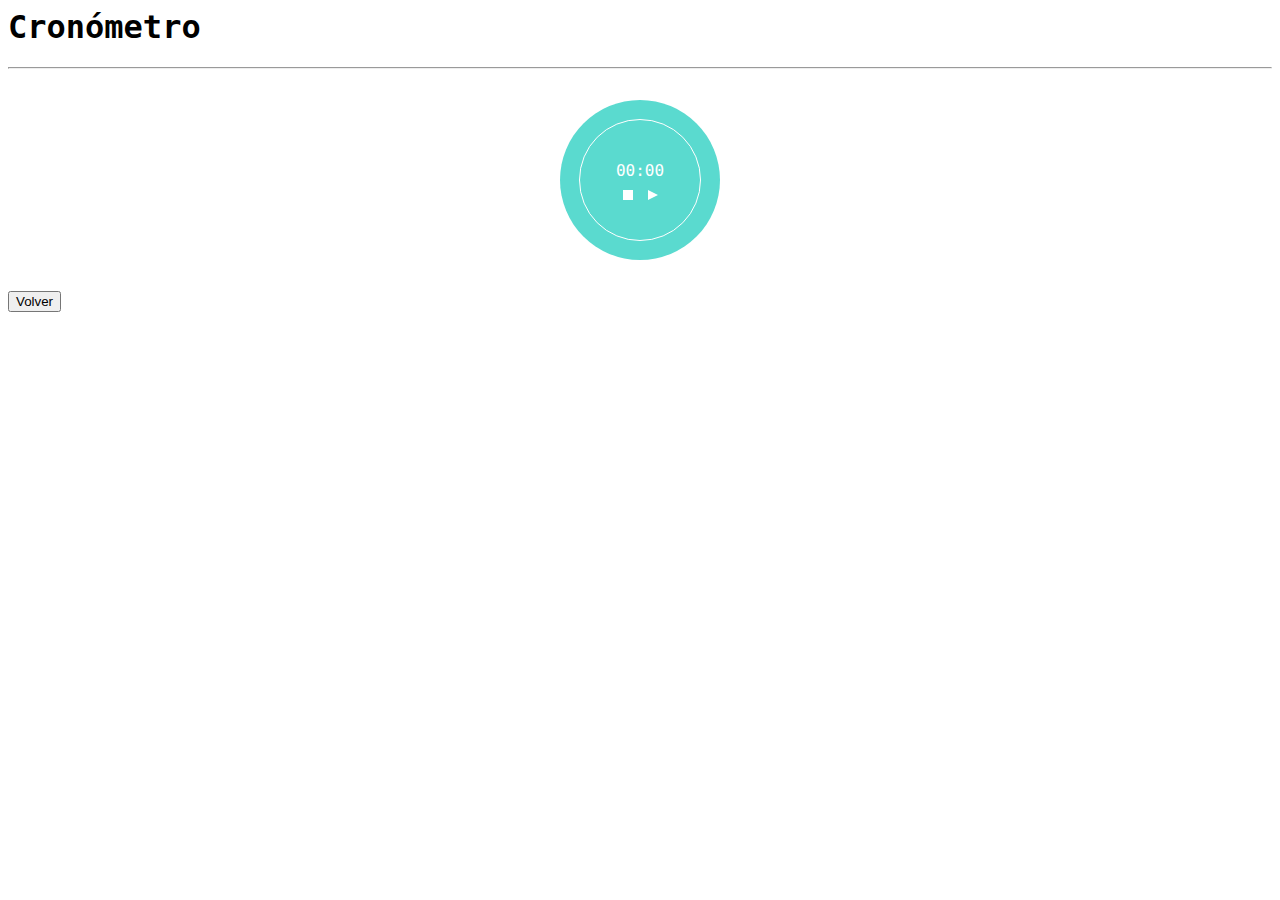
<file: paginas/cronometro.html>
<html lang="es">
<head>
    <meta charset="UTF-8">
    <meta http-equiv="X-UA-Compatible" content="IE=edge">
    <meta name="viewport" content="width=device-width, initial-scale=1.0">
    <meta name="description" content="Practico DOM y BOM">
    <meta name="keywords" content="DOM, BOM, JavaScript, ">
    <meta name="author" content="Fernando Perez">
    <link href="https://cdn.jsdelivr.net/npm/bootstrap@5.2.0/dist/css/bootstrap.min.css" rel="stylesheet" integrity="sha384-gH2yIJqKdNHPEq0n4Mqa/HGKIhSkIHeL5AyhkYV8i59U5AR6csBvApHHNl/vI1Bx" crossorigin="anonymous">
    <link rel="stylesheet" href="https://cdn.jsdelivr.net/npm/bootstrap-icons@1.5.0/font/bootstrap-icons.css">
    <link rel="stylesheet" href="/css/cronometro.css">
    <title>Cronometro</title>
</head>
<body>
    <main class="container">
        <h1 class="text-center">Cronómetro</h1>
        <hr>
        <div id="circulo">
            <div id="pararReloj" class="pararReloj">00:00</div>
            <div class="botones">
                <div class="stop" onclick="stop()"></div>
                <div id="play-pause" class="paused" onclick="playPause()"></div>
            </div>
        </div>
        <div id="segundosEsfera"></div>
        <div>
            <a href="/index.html"><button class="btn btn-outline-primary" type="submit">Volver</button></a>
        </div>
    </main>
    

<script src="https://cdn.jsdelivr.net/npm/bootstrap@5.2.0/dist/js/bootstrap.bundle.min.js" integrity="sha384-A3rJD856KowSb7dwlZdYEkO39Gagi7vIsF0jrRAoQmDKKtQBHUuLZ9AsSv4jD4Xa" crossorigin="anonymous"></script>
<script src="/js/cronometro.js"></script>
</body>
</html>
</file>
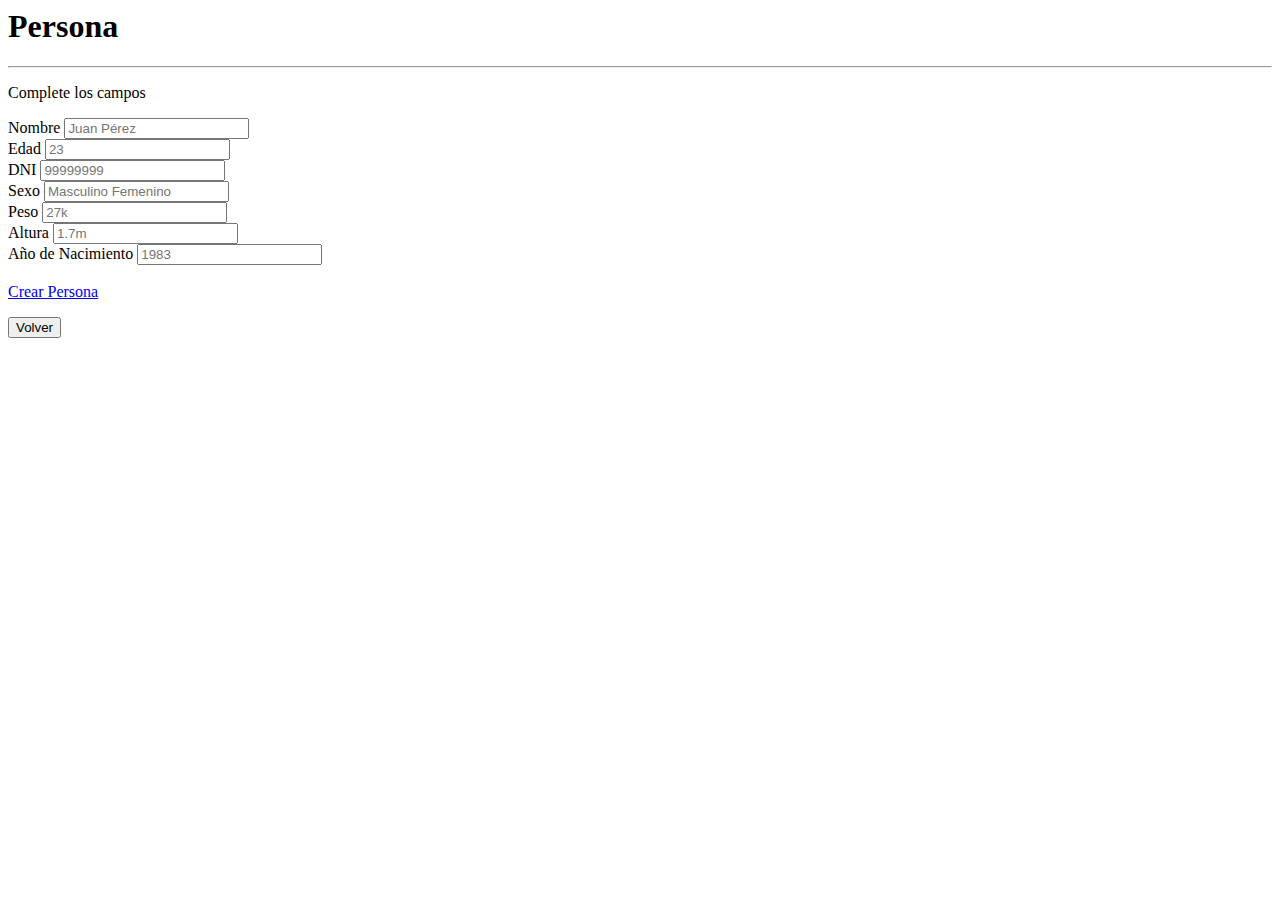
<file: paginas/generaciones.html>
<html lang="es">
<head>
    <meta charset="UTF-8">
    <meta http-equiv="X-UA-Compatible" content="IE=edge">
    <meta name="viewport" content="width=device-width, initial-scale=1.0">
    <meta name="description" content="Practico DOM y BOM">
    <meta name="keywords" content="DOM, BOM, JavaScript, ">
    <meta name="author" content="Fernando Perez">
    <link href="https://cdn.jsdelivr.net/npm/bootstrap@5.2.0/dist/css/bootstrap.min.css" rel="stylesheet" integrity="sha384-gH2yIJqKdNHPEq0n4Mqa/HGKIhSkIHeL5AyhkYV8i59U5AR6csBvApHHNl/vI1Bx" crossorigin="anonymous">
    <link rel="stylesheet" href="https://cdn.jsdelivr.net/npm/bootstrap-icons@1.5.0/font/bootstrap-icons.css">
    <link rel="stylesheet" href="/css/stylesheet.css">
    <title>Generaciones</title>
</head>
<body>
    <main class="container">
        <h1 class="text-center">Persona</h1>
        <hr>
        <div>
            <p>Complete los campos</p>
            <div class="d-flex ">
                <form>
                    <div class="form-group">
                      <label for="exampleNombre">Nombre</label>
                      <input type="text" class="form-control" id="nombre"  placeholder="Juan Pérez" minlength="5" maxlength="20">
                    </div>
                    <div class="form-group">
                      <label for="exampleNombre">Edad</label>
                      <input type="text" class="form-control" id="edad"  placeholder="23" minlength="2">
                    </div>
                    <div class="form-group">
                      <label for="exampleInputPassword1">DNI</label>
                      <input type="number" class="form-control" id="dni" placeholder="99999999" minlength="8">
                    </div>
                    <div class="form-group">
                      <label for="exampleInputPassword1">Sexo</label>
                      <input type="text" class="form-control" id="sexo" placeholder="Masculino Femenino">
                    </div>
                    <div class="form-group">
                      <label for="exampleInputPassword1">Peso</label>
                      <input type="number" class="form-control" id="peso" placeholder="27k">
                    </div>
                    <div class="form-group">
                      <label for="exampleInputPassword1">Altura</label>
                      <input type="number" class="form-control" id="altura" placeholder="1.7m">
                    </div>
                    <div class="form-group">
                      <label for="exampleInputPassword1">Año de Nacimiento</label>
                      <input type="number" class="form-control" id="anioNac" placeholder="1983">
                    </div>
                    <br>
                    <a href="#" id="agregarPersona" class="btn btn-primary" onclick="crearPersona()">Crear Persona</a>

                  </form>
            </div>
        </div>
        <div class="container arregloPersonas">
            <table id="tabla">
                <thead >
                    <tr>
                        <div class="card w-75 divPersonas">
                            <div class="card-body ">
                              <h5 class="card-title bi bi-file-earmark-person">  Persona</h5>
                              <a href="#" id="mostrarDatos" class="btn btn-primary">Mostrar Datos</a>
                              <button class="btn btn-primary m-2" id="mostrarGeneracion" onclick="mostrarGeneracion()">Mostrar Generacion</button>
                              <button class="btn btn-primary m-2" id="esMayor" onclick="mayorEdad()">Mayor de Edad</button>
                            </div>
                            <div class="datosPersona">
                              <ul>
                                <li>Nombre:</li>
                                <li>Edad:</li>
                                <li>DNI:</li>
                                <li>Sexo:</li>
                                <li>Peso:</li>
                                <li>Altura:</li>
                                <li>Año de Nacimiento:</li>
                              </ul>
                            </div>
                        </div>
                      </tr>
                      <tbody ></tbody>
                    </thead>
                  </table>
        </div>
        <div id="cardContainer">
        </div>




        <div>
            <a href="/index.html"><button class="btn btn-outline-primary" type="submit">Volver</button></a>
        </div>
    </main>
    

<script src="https://cdn.jsdelivr.net/npm/bootstrap@5.2.0/dist/js/bootstrap.bundle.min.js" integrity="sha384-A3rJD856KowSb7dwlZdYEkO39Gagi7vIsF0jrRAoQmDKKtQBHUuLZ9AsSv4jD4Xa" crossorigin="anonymous"></script>
<script src="/js/generaciones.js"></script>
</body>
</html>
</file>
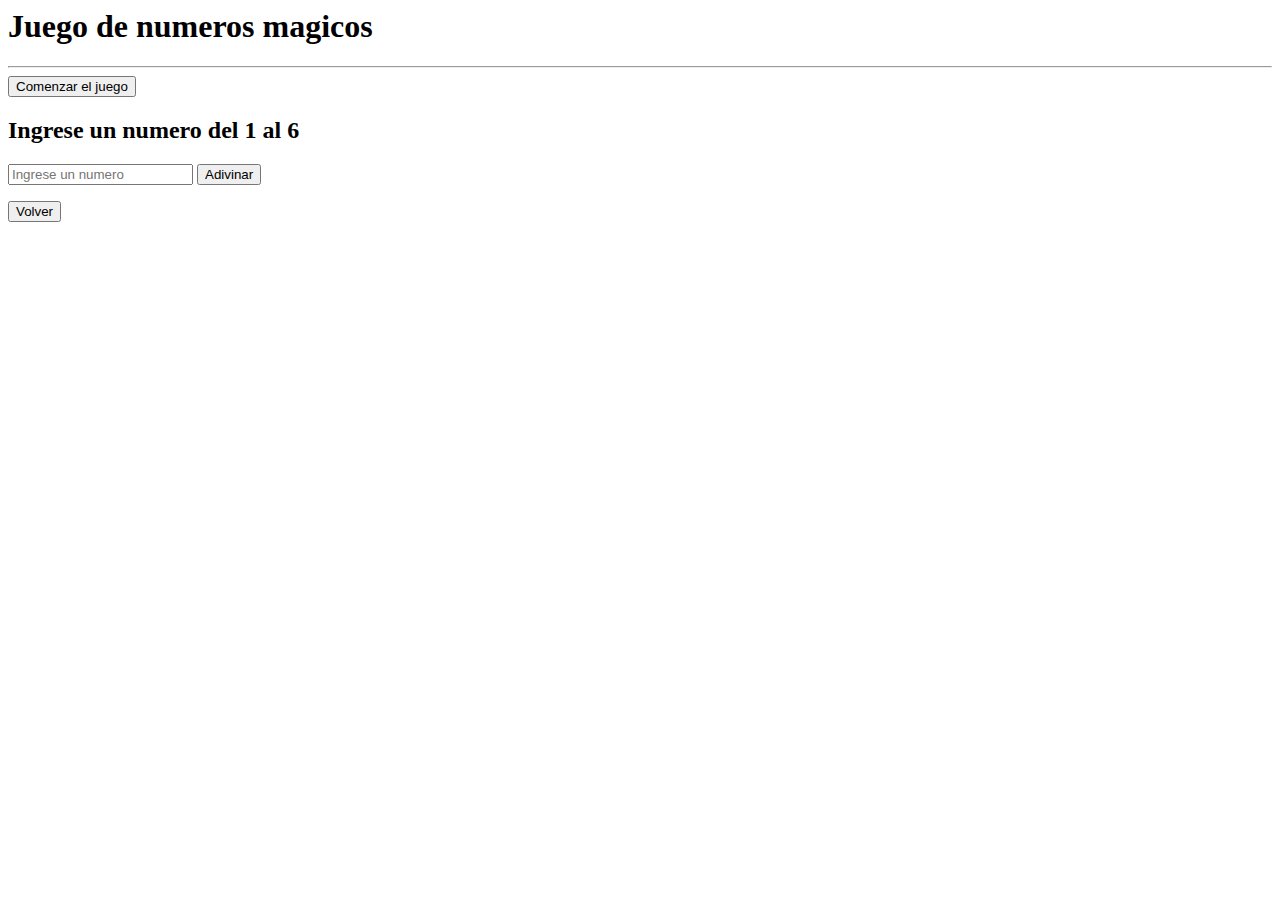
<file: paginas/juegosNumerosMagicos.html>
<html lang="es">
<head>
    <meta charset="UTF-8">
    <meta http-equiv="X-UA-Compatible" content="IE=edge">
    <meta name="viewport" content="width=device-width, initial-scale=1.0">
    <meta name="description" content="Practico DOM y BOM">
    <meta name="keywords" content="DOM, BOM, JavaScript, ">
    <meta name="author" content="Fernando Perez">
    <link href="https://cdn.jsdelivr.net/npm/bootstrap@5.2.0/dist/css/bootstrap.min.css" rel="stylesheet" integrity="sha384-gH2yIJqKdNHPEq0n4Mqa/HGKIhSkIHeL5AyhkYV8i59U5AR6csBvApHHNl/vI1Bx" crossorigin="anonymous">
    <link rel="stylesheet" href="/css/stylesheet.css">

    
    <title>Juegos Numeros</title>
</head>
<body>
    <main class="container">
        <h1 class="text-center">Juego de numeros magicos</h1>
        <hr>
        <section>
            <div class="d-flex justify-content-center">
                <button class="btn btn-primary my-3 " onclick="comenzarJuego()">Comenzar el juego</button>
            </div>
            <h2 class="text-center h5 py-2">Ingrese un numero del 1 al 6</h2>
            <form class="my-5"  id="formulario">
                <div class="d-flex">
                    <input id="inputAdivinar" type="number" class="form-control" placeholder="Ingrese un numero" minlength="1" maxlength="6" required>
                    <button class="btn btn-outline-primary" type="submit">Adivinar</button>
                </div>
            </form>
            
    
        </section>
        <div>
            <a href="/index.html"><button class="btn btn-outline-primary" type="submit">Volver</button></a>
        </div>
    </main>
    
    
<!-- JavaScript Bundle with Popper -->
<script src="https://cdn.jsdelivr.net/npm/bootstrap@5.2.0/dist/js/bootstrap.bundle.min.js" integrity="sha384-A3rJD856KowSb7dwlZdYEkO39Gagi7vIsF0jrRAoQmDKKtQBHUuLZ9AsSv4jD4Xa" crossorigin="anonymous"></script>
<script src="/js/JuegoNumeros.js"></script>
</body>
</html>
</file>
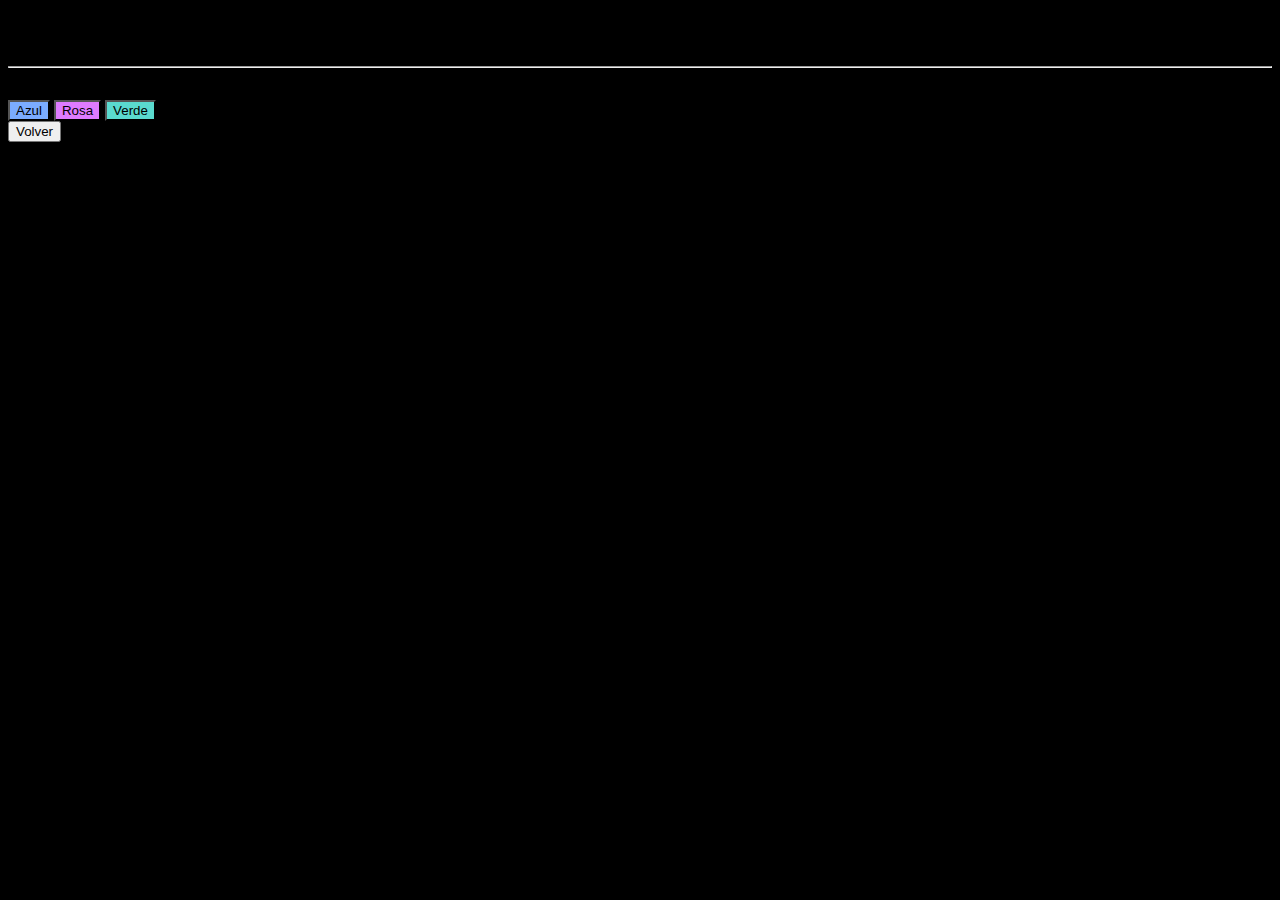
<file: paginas/reloj.html>
<html lang="es">
<head>
    <meta charset="UTF-8">
    <meta http-equiv="X-UA-Compatible" content="IE=edge">
    <meta name="viewport" content="width=device-width, initial-scale=1.0">
    <meta name="description" content="Practico DOM y BOM">
    <meta name="keywords" content="DOM, BOM, JavaScript, ">
    <meta name="author" content="Fernando Perez">
    <link href="https://cdn.jsdelivr.net/npm/bootstrap@5.2.0/dist/css/bootstrap.min.css" rel="stylesheet" integrity="sha384-gH2yIJqKdNHPEq0n4Mqa/HGKIhSkIHeL5AyhkYV8i59U5AR6csBvApHHNl/vI1Bx" crossorigin="anonymous">
    <link rel="stylesheet" href="/css/reloj.css">
    <title>Reloj</title>
</head>
<body>
    <main class="container text-center">
        <h1 >Reloj</h1>
        <hr>
        <section class="titulo fondoAzul ocultarDatos">
            <p id="fecha"></p>
            <p id="hora"></p>
            <p id="amPm"></p>
        </section>
        <section class="titulo fondoRosa ocultarDatos">
            <p id="fecha"></p>
            <p id="hora"></p>
            <p id="amPm"></p>
        </section>
        <section class="titulo fondoVerde ocultarDatos">
            <p id="fecha"></p>
            <p id="hora"></p>
            <p id="amPm"></p>
        </section>
        <section class="mt-5">
            <button class="btn btnAzul" id="btnAzul" onclick="cambiarAzul()">Azul</button>
            <button class="btn btnRosa" id="btnRosa" onclick="cambiarRosa()">Rosa</button>
            <button class="btn btnVerde" id="btnVerde" onclick="cambiarVerde()">Verde</button>
        </section>


        <div class="my-5">
            <a href="/index.html"><button class="btn btn-outline-primary" type="submit">Volver</button></a>
        </div>
    </main>

<script src="https://cdn.jsdelivr.net/npm/bootstrap@5.2.0/dist/js/bootstrap.bundle.min.js" integrity="sha384-A3rJD856KowSb7dwlZdYEkO39Gagi7vIsF0jrRAoQmDKKtQBHUuLZ9AsSv4jD4Xa" crossorigin="anonymous"></script>
<script src="/js/reloj.js"></script>
</body>
</html>
</file>
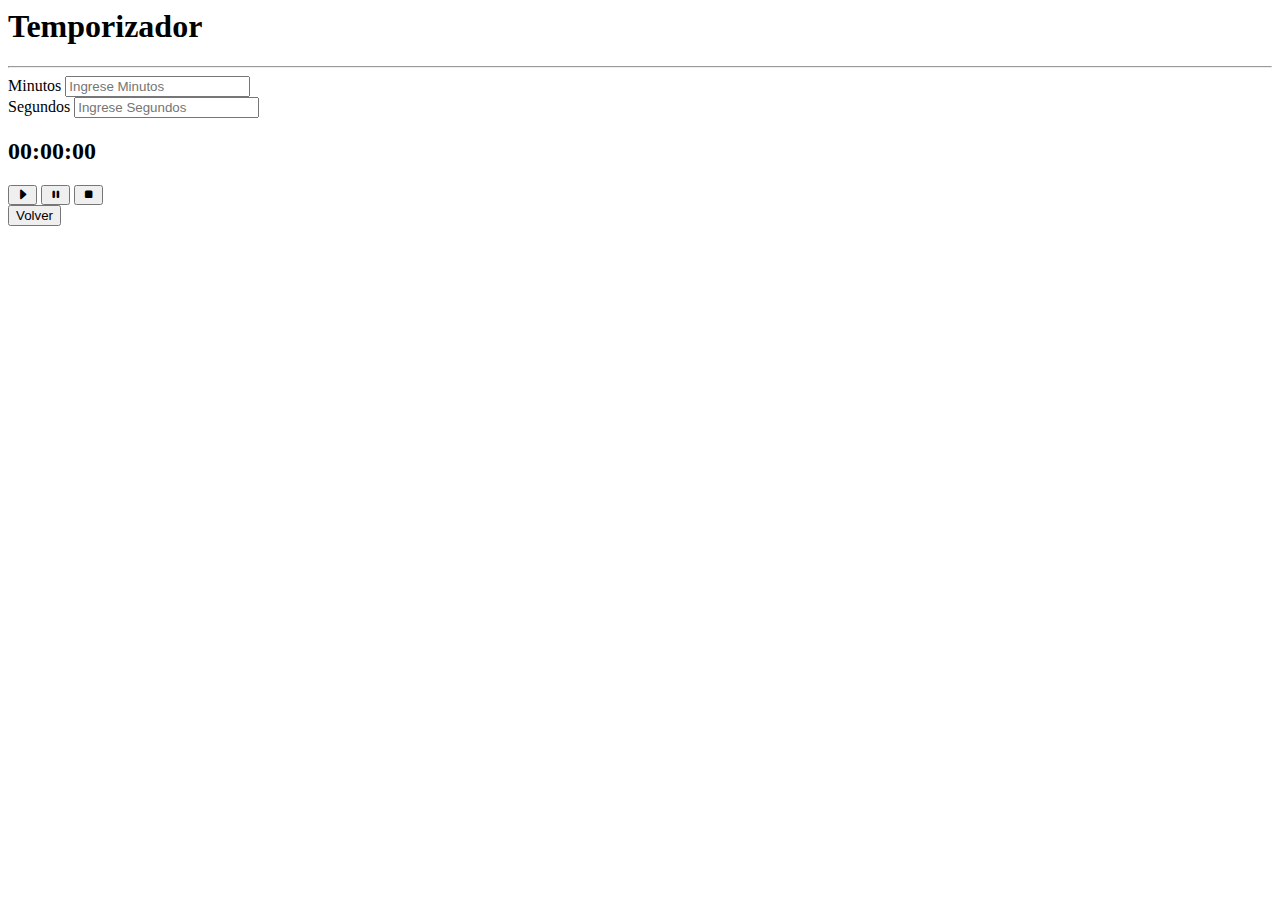
<file: paginas/temporizador.html>
<html lang="es">
<head>
    <meta charset="UTF-8">
    <meta http-equiv="X-UA-Compatible" content="IE=edge">
    <meta name="viewport" content="width=device-width, initial-scale=1.0">
    <meta name="description" content="Practico DOM y BOM">
    <meta name="keywords" content="DOM, BOM, JavaScript, ">
    <meta name="author" content="Fernando Perez">
    <link href="https://cdn.jsdelivr.net/npm/bootstrap@5.2.0/dist/css/bootstrap.min.css" rel="stylesheet" integrity="sha384-gH2yIJqKdNHPEq0n4Mqa/HGKIhSkIHeL5AyhkYV8i59U5AR6csBvApHHNl/vI1Bx" crossorigin="anonymous">
    <link rel="stylesheet" href="https://cdn.jsdelivr.net/npm/bootstrap-icons@1.5.0/font/bootstrap-icons.css">
    <link rel="stylesheet" href="/css/temporizador.css">
    <title>Document</title>
</head>
<body>
    <main class="container">
        <h1 class="text-center">Temporizador</h1>
        <hr>
        <section class="text-center container">
            <div id="contenedorInputs">
                <label for="" >Minutos</label>
                <input type="number" placeholder="Ingrese Minutos" id="minutos" class="my-3">
                <br>
                <label for="">Segundos</label>
                <input type="number" id="segundos" placeholder="Ingrese Segundos" class="my-3">
            </div>
            <h2 id="tiempoRestante" class="my-2">00:00:00</h2>
            <button class="btn btn-primary" id="btnIniciar" onclick="start()"><span class="bi bi-caret-right-fill"></span></button>
            <button class="btn btn-primary" id="btnPausar" onclick="pause()"><span class="bi bi-pause-fill"></span></button>
            <button class="btn btn-primary" id="btnDetener" onclick="stop()"><span class="bi bi-stop-fill"></span></button>
        </section>
            <a href="/index.html"><button class="btn btn-outline-primary my-5" type="submit">Volver</button></a>
        </div>
    </main>
    
<script src="https://cdn.jsdelivr.net/npm/bootstrap@5.2.0/dist/js/bootstrap.bundle.min.js" integrity="sha384-A3rJD856KowSb7dwlZdYEkO39Gagi7vIsF0jrRAoQmDKKtQBHUuLZ9AsSv4jD4Xa" crossorigin="anonymous"></script>
<script src="/js/temporizador.js"></script>
</body>
</html>
</file>
<file: css/cronometro.css>
main{
    font-family: "Roboto Mono", monospace;
    position: relative;
}

#circulo{
    border-radius: 50%;
    width: 120px;
    height: 120px;
    border: 1px solid #fff;
    color: #fff;
    margin: 50px auto;
    display: flex;
    justify-content: center;
    align-items: center;
    flex-direction: column;
}

#circulo::before{
    content: "";
    border-radius: 50%;
    z-index: -1;
    position: absolute;
    width: 160px;
    height: 160px;
    background-color: #5adacf;
}




.botones{
    margin-top: 10px;
    display: inline-flex;
}

.paused{
    height: 10px;
    border-width: 5px 0 5px 10px;
    cursor: pointer;
    box-sizing: border-box;
    margin-left: 15px;
    border-color: transparent transparent transparent #fff;
    will-change: border-width;
    border-style: solid;
}

.runing{
    border-style: double;
    border-width: 0 0 0 10px;
}

.stop{
    background-color: #fff;
    height: 10px;
    width: 10px;
    cursor: pointer;
}
</file>
<file: css/stylesheet.css>
.divPersonas{
    display: none;
}


.ocultarDatos{
    display: none;
}
</file>
<file: css/reloj.css>
@import url('https://fonts.googleapis.com/css2?family=Orbitron:wght@500&display=swap');

body{
    background-color: black;
}

.titulo{
    font-family: 'Orbitron', sans-serif;
    font-size: 2em;
    color: #fff;
}

.fondoAzul{
    text-shadow: 0 0 5px #7bacff,
    0 0 10px #7bacff,
    0 0 20px #7bacff,
    0 0 30px #7bacff,
    0 0 40px #7bacff,
    0 0 70px #7bacff,
    0 0 90px #7bacff,
    0 0 100px #7bacff;
}

.fondoRosa{
    text-shadow: 0 0 5px #de7bff,
    0 0 10px #de7bff,
    0 0 20px #de7bff,
    0 0 30px #de7bff,
    0 0 40px #de7bff,
    0 0 70px #de7bff,
    0 0 90px #de7bff,
    0 0 100px #de7bff;
}
.fondoVerde{
    text-shadow: 0 0 5px #5adacf,
    0 0 10px #5adacf,
    0 0 20px #5adacf,
    0 0 30px #5adacf,
    0 0 40px #5adacf,
    0 0 70px #5adacf,
    0 0 90px #5adacf,
    0 0 100px #5adacf;
}

.btnAzul{
    background: #7bacff;
}
.btnRosa{
    background: #de7bff;
}
.btnVerde{
    background: #5adacf;
}
</file>
<file: css/temporizador.css>
#temporizador{
    font-size: 72pt;
    
}
</file>
